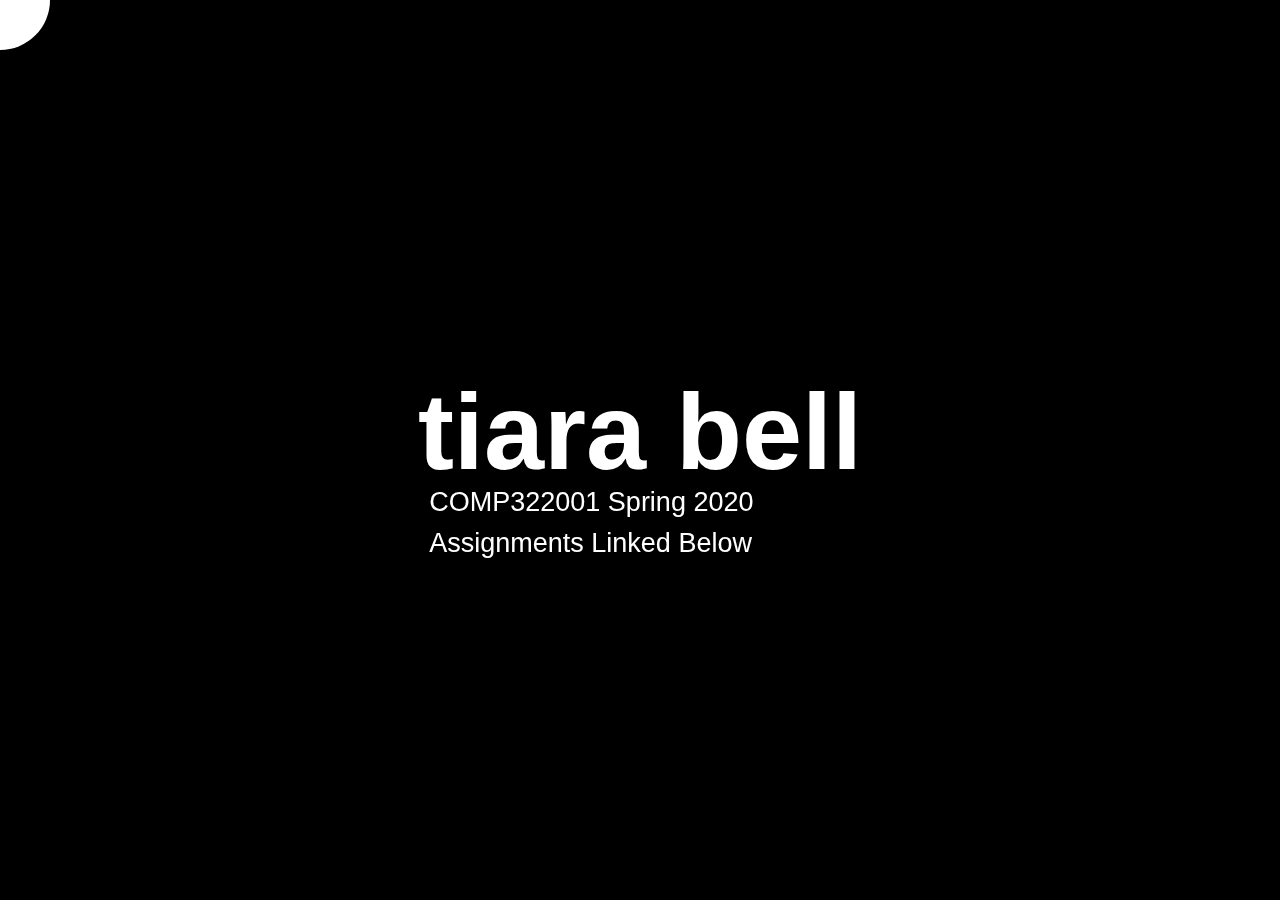
<file: index.html>
<!DOCTYPE html>
<html>

<head>
    <meta charset="utf-8" />
    <title>Tiara Bell</title>
    <meta name="description" content="COMP322 Website">
    <meta name="author" content="Tiara Bell">
    <link rel="stylesheet" type="text/css" href="style.css" />
</head>

<body>
    <h1>tiara bell</h1>
    <p id="one">COMP322001 Spring 2020</br>Assignments Linked Below</p>
    <p id="two"><a href="./mlk/index.html">Happy MLK Day!</br></a>
        <a href="./error/index.html">Port 81 Error Page</br></a>
        <a href="./bio/index.html">Bio</br></a>
        <a href="./schedule/index.html">Schedule</br></a>
        <a href="./kobe/index.html">Kobe Tribute</br></a>
        <a href="./order/index.html">Basic Order Page</br></a>
    </p>
    <div class="ball"></div>
    <script src="ball.js"></script>
</body>

</html>
</file>
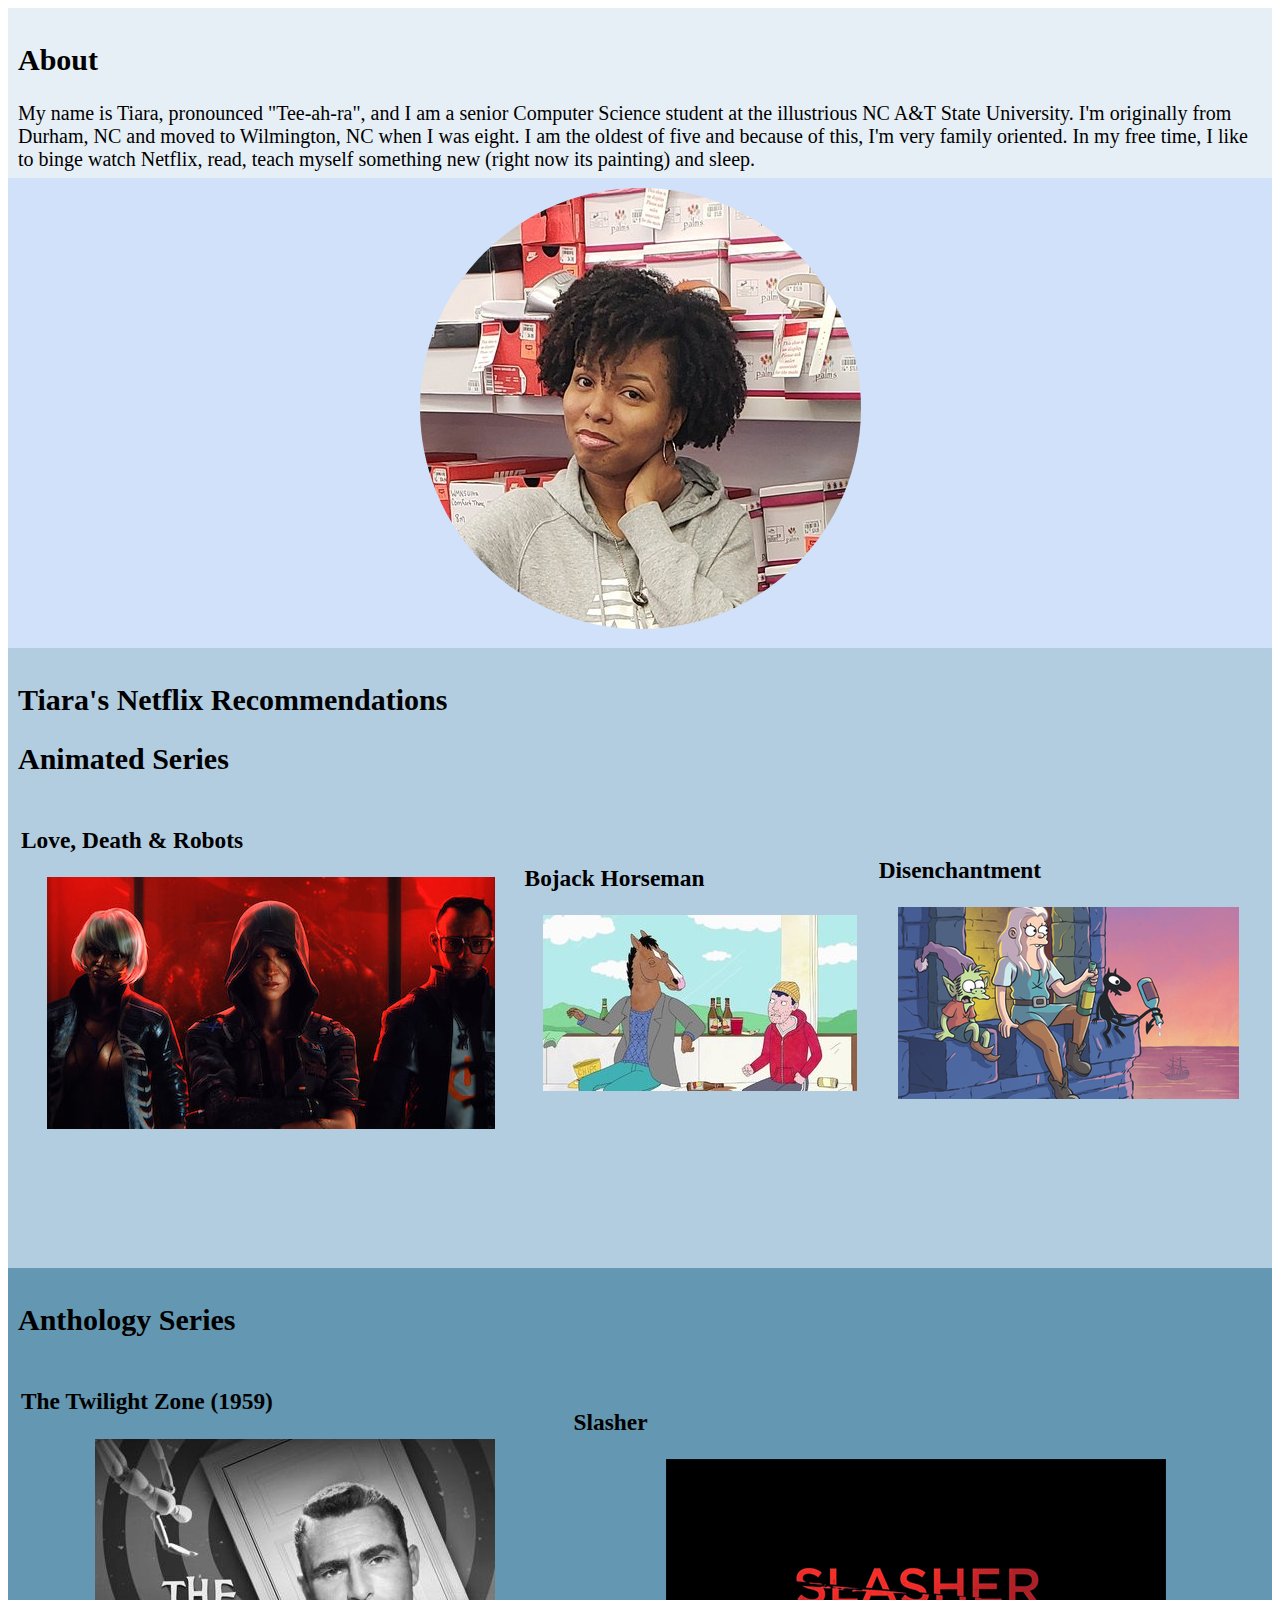
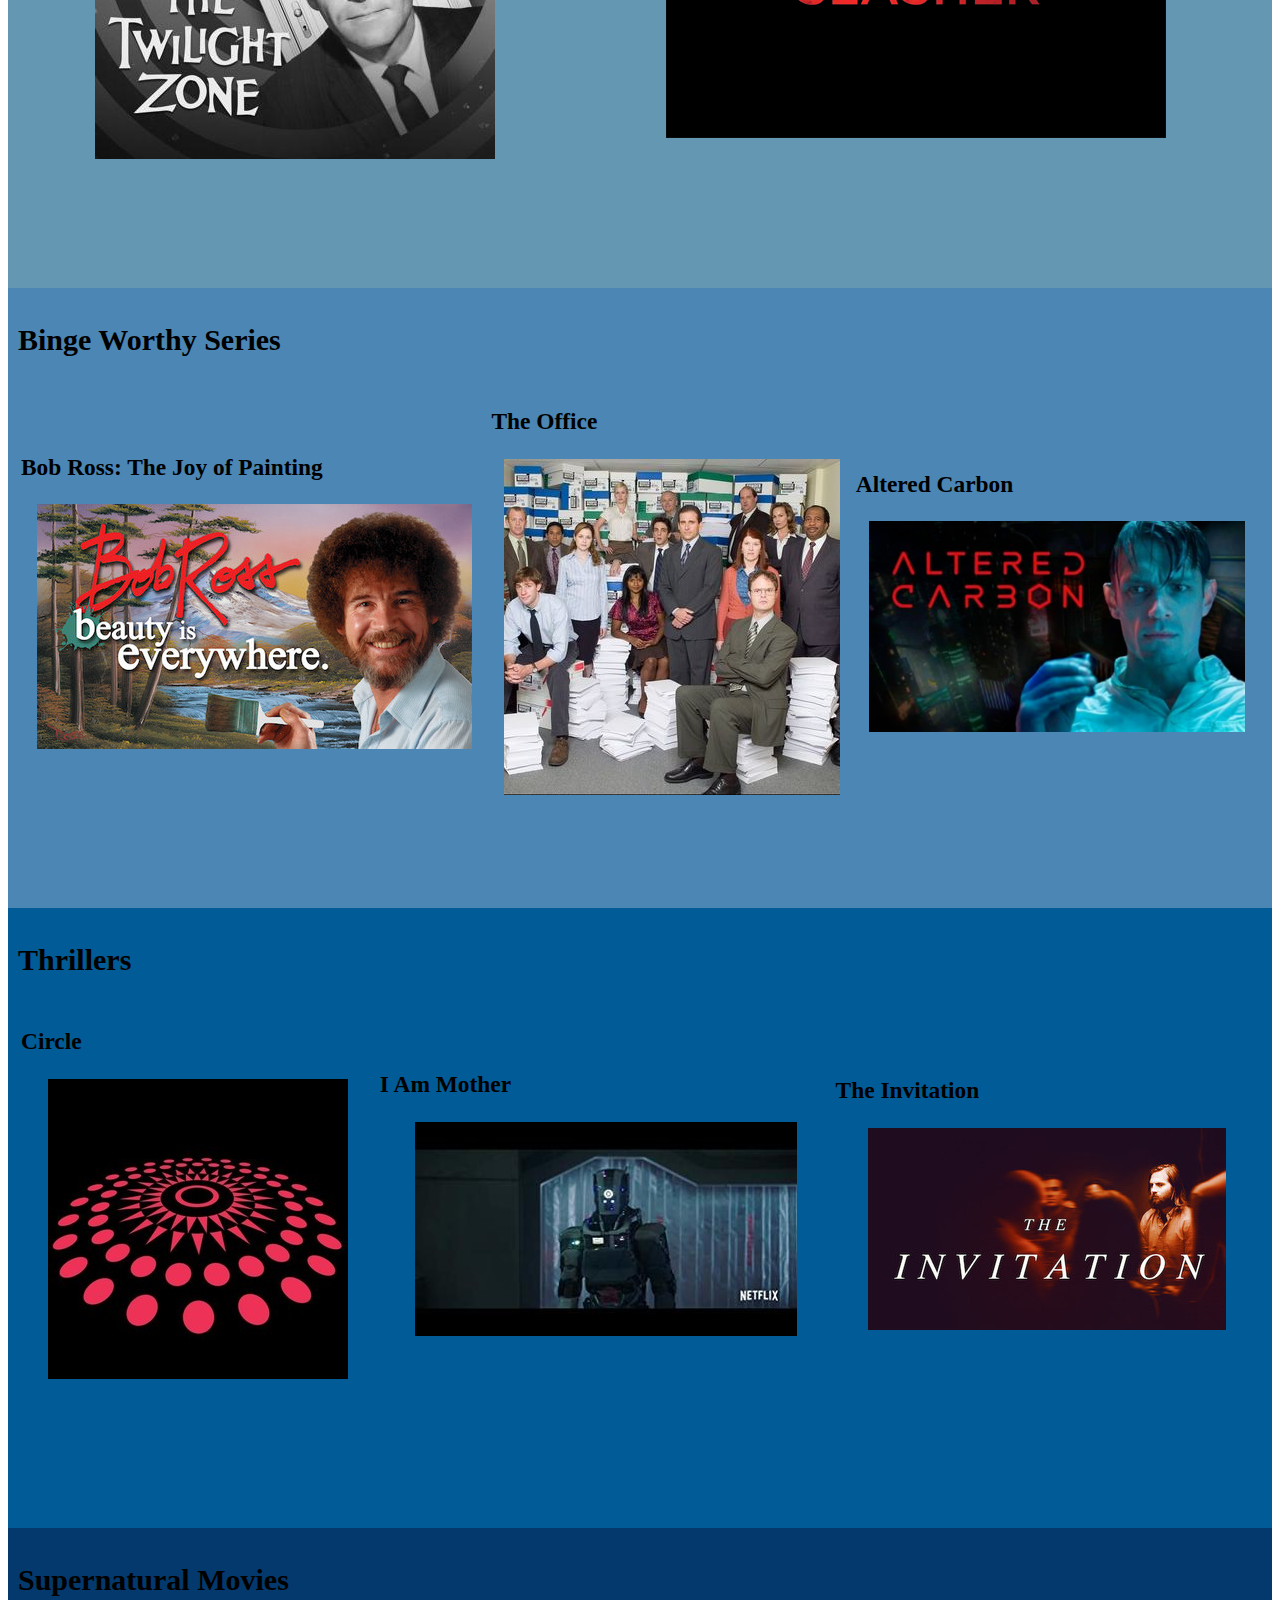
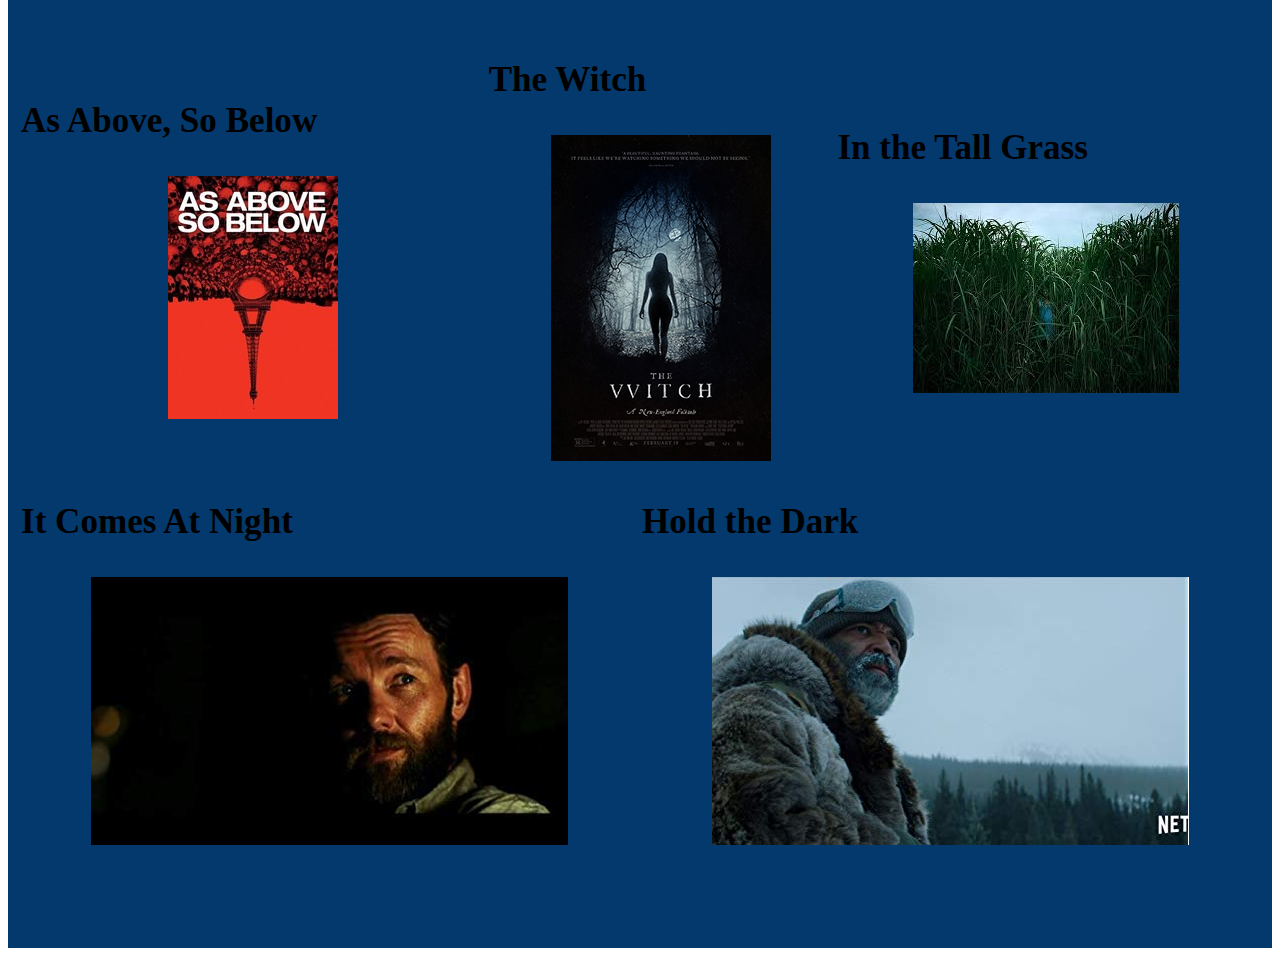
<file: bio/index.html>
<!DOCTYPE html>
<html>

<head>
    <meta charset="utf-8">
    <title>Bio</title>
    <meta name="description" content="COMP322 Website">
    <meta name="author" content="Tiara Bell">
    <link rel="stylesheet" type="text/css" href="biostyle.css" />
</head>

<body>
    <section class="about">
        <h2>About</h2>
        <p>My name is Tiara, pronounced "Tee-ah-ra", and I am a senior Computer Science student at the illustrious NC
            A&T State University. I'm originally from Durham, NC and moved to Wilmington, NC when I was eight. I am the
            oldest of five and because of this, I'm very family oriented. In my free time, I like to binge watch
            Netflix, read, teach myself something new (right now its painting) and sleep.
        </p>
    </section>
    <section class="pic">
        <div>
            <img src="image/me.jpg" alt="Tiara Bell" class="round" />
        </div>
    </section>
    <section class="animatedadult">
        <h2>Tiara's Netflix Recommendations</h2>
        <h2>Animated Series</h2>

        <table style="width:100%">

            <tr>
                <td>
                    <h3>Love, Death & Robots</h3>
                    <img src="image/ldr.jpg" alt="Love, Death & Robots">
                </td>
                <td>
                    <h3>Bojack Horseman</h3>
                    <img src="image/bojack.jpg" alt="Bojack Horseman">
                </td>
                <td>
                    <h3>Disenchantment</h3>
                    <img src="image/disen.jpeg" alt="Disenchantment">
                </td>
            </tr>
        </table>
    </section>
    <section class="anthology">
        <h2>Anthology Series</h2>

        <table style="width:100%">

            <tr>
                <td>
                    <h3>The Twilight Zone (1959)</h3>
                    <img src="image/twilight.jpg" alt="The Twilight Zone (1959)">
                </td>
                <td>
                    <h3>Slasher</h3>
                    <img src="image/slasher.png" alt="Slasher">
                </td>
            </tr>
        </table>
    </section>
    <section class="bingeseries">

        <h2>Binge Worthy Series</h2>
        <table style="width:100%">
            <tr>
                <td>
                    <h3>Bob Ross: The Joy of Painting</h3>
                    <img src="image/bobross.jpg" alt="Bob Ross: The Joy of Painting">
                </td>
                <td>
                    <h3>The Office</h3>
                    <img src="image/office.jpg" alt="The Office">
                </td>
                <td>
                    <h3>Altered Carbon</h3>
                    <img src="image/ac.png" alt="Altered Carbon">
                </td>
            </tr>
        </table>

    </section>
    <section class="thrillers">

        <h2>Thrillers</h2>

        <table style="width:100%">
            <tr>
                <td>
                    <h3>Circle</h3>
                    <img src="image/circle.jpeg" alt="Circle Movie">
                </td>
                <td>
                    <h3>I Am Mother</h3>
                    <img src="image/mother.jpg" alt="I Am Mother">
                </td>
                <td>
                    <h3>The Invitation</h3>
                    <img src="image/invite.jpg" alt="The Invitation">
                </td>
            </tr>
        </table>
    </section>
    <section class="supernatural">

        <h2>Supernatural Movies<h2>

                <table style="width:100%">
                    <tr>
                        <td>
                            <h3>As Above, So Below</h3>
                            <img src="image/aaso.jpg" alt="As Above, So Below">
                        </td>
                        <td>
                            <h3>The Witch</h3>
                            <img src="image/witch.png" alt="The Witch Movie">
                        </td>
                        <td>
                            <h3>In the Tall Grass</h3>
                            <img src="image/ittg.jpeg" alt="In the Tall Grass">
                        </td>
                        <td>
                </table>
                <table style="width:100%">
                    <tr>
                        <td>
                            <h3>It Comes At Night</h3>
                            <img src="image/ican.jpg" alt="It Comes At Night">
                        </td>
                        <td>
                            <h3>Hold the Dark</h3>
                            <img src="image/htd.jpg" alt="Hold the Dark">
                        </td>
                    </tr>

                </table>
    </section>

</body>

</html>
</file>
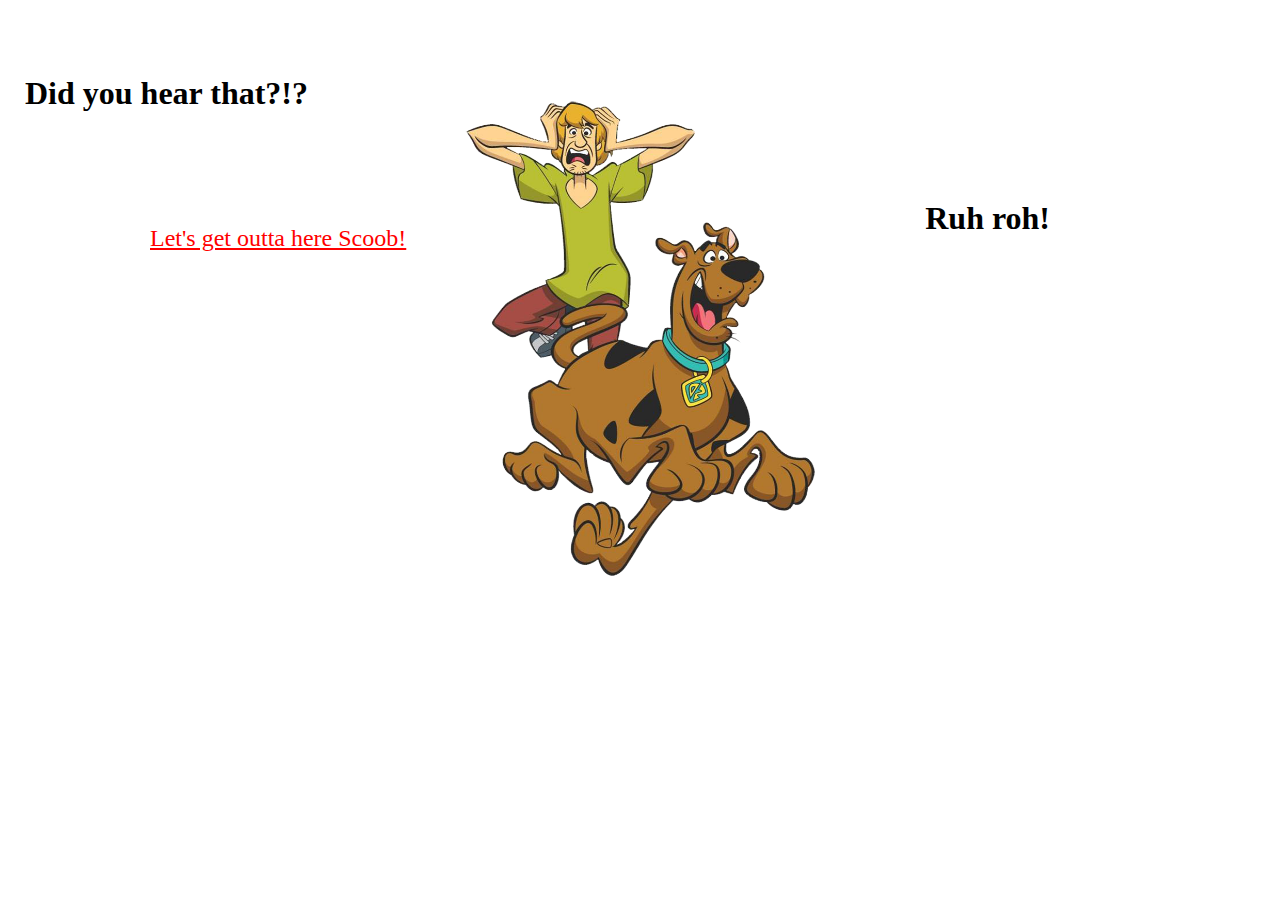
<file: error/index.html>
<!DOCTYPE html>
<html>

<head>
    <meta charset="utf-8">
    <title>BOOOOOO!</title>
    <meta name="description" content="COMP322 Website">
    <meta name="author" content="Tiara Bell">
    <link rel="icon" type="image/png" href="ghost.png">
    <link rel="stylesheet" type="text/css" href="errorstyle.css" />
</head>

<body>
    <div class="marquee">
        <h1>EEERRRRROOOORRRRRRRRRR. You do not belong here!</h1>
    </div>
    <div id="shaggy"><strong>Did you hear that?!?</strong></div>
    <div id="scooby"><strong>Ruh roh!</strong></div>
    <img src="scoobydoo.png" alt="Scooby Doo" class="center" height="475" width="350">
    <div id="link"><a href="../index.html">Let's get outta here Scoob!</a></div>

</body>

</html>
</file>
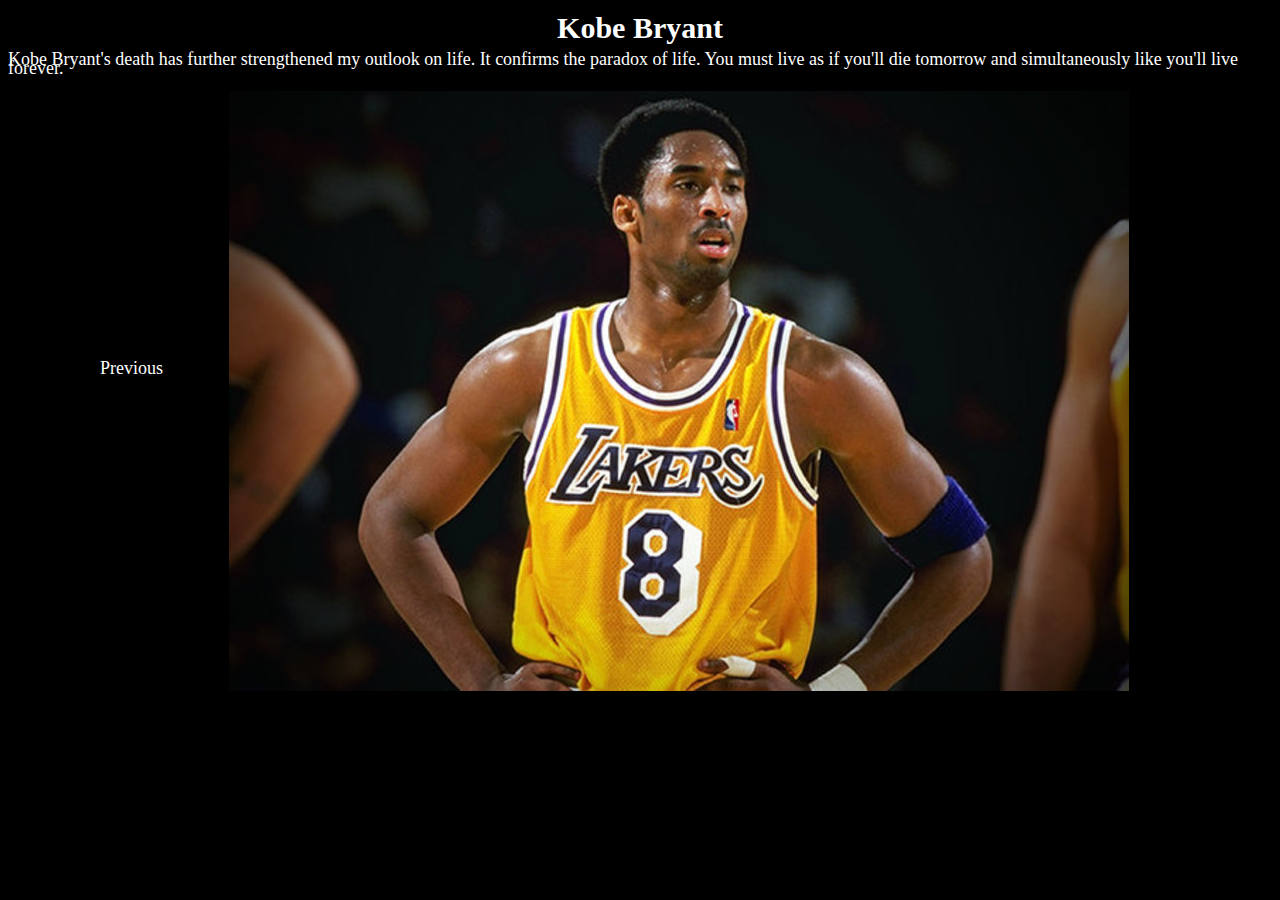
<file: kobe/index.html>
<!DOCTYPE html>
<html>

<head>
  <meta charset="utf-8" />
  <title>Kobe Bryant Tribute</title>
  <meta name="description" content="COMP322 Website">
  <meta name="author" content="Tiara Bell">
  <link rel="stylesheet" type="text/css" href="kobestyle.css" />
</head>

<body>
  <h1>Kobe Bryant</h1>
  <div>
    <p>Kobe Bryant's death has further strengthened my outlook on life. It confirms the paradox
      of life. You must live as if you'll die tomorrow and simultaneously like you'll live
      forever.
    </p>
    <section class="slideshow">
      <div><img src="kobe6.jpeg" alt="Kobe & Gianna" class="center"></div>
      <div><img src="kobe2.jpg" alt="Kobe '24' Jersey" class="center"></div>
      <div><img src="kobe7.jpeg" alt="Kobe Family Game Jerseys" class="center"></div>
      <div><img src="kobe5.jpg" alt="Kobe Signature" class="center"></div>
      <div><img src="kobe1.jpg" alt="Kobe '8' Jersey" class="center"></div>
    </section>
    <script src="kobe.js"></script>
  </div>
  <div id="previous"><a href="../schedule/index.html">Previous</a></div>
</body>

</html>
</file>
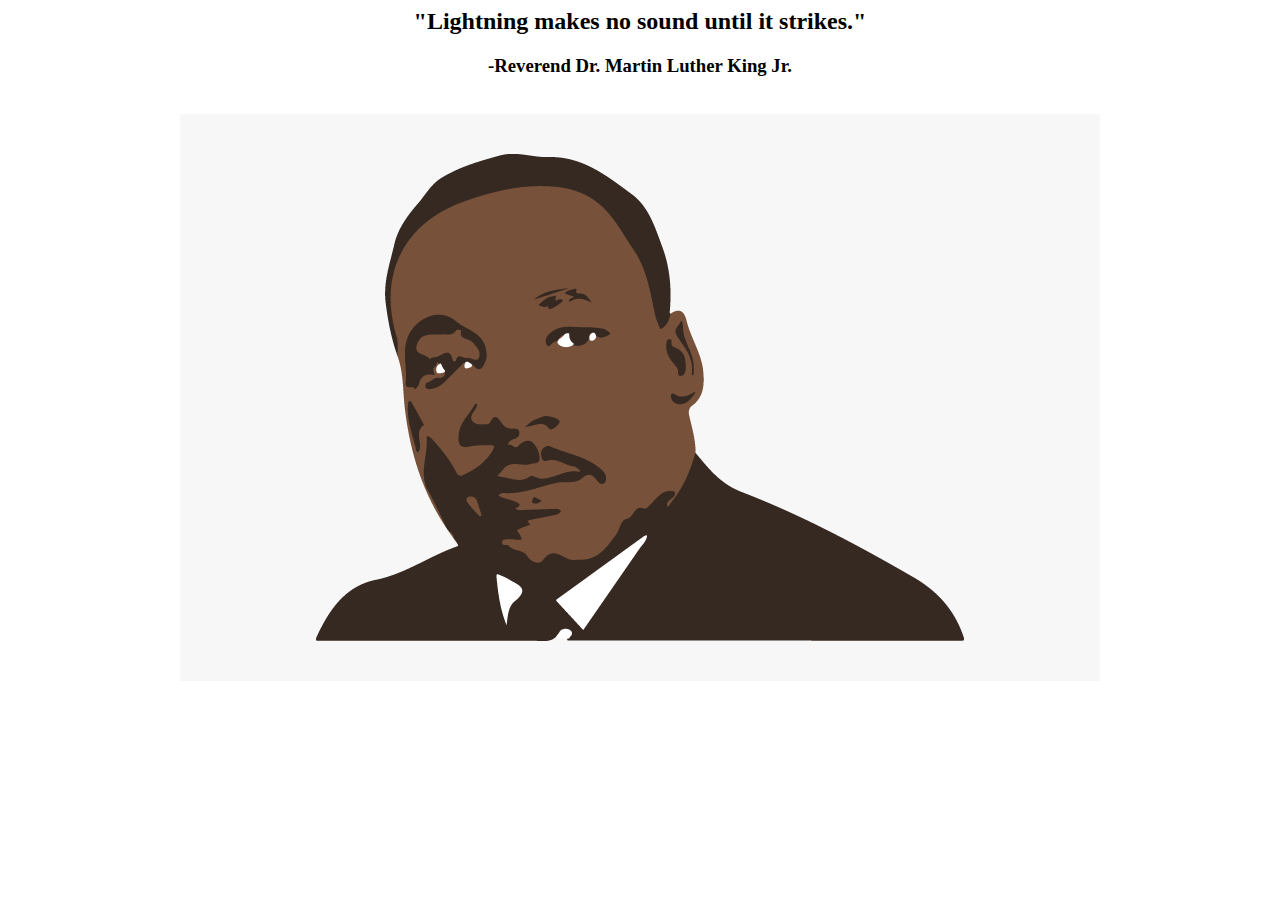
<file: mlk/index.html>
<html>

<head>
    <title>Happy MLK Day!</title>
    <link rel="icon" type="image/png" href="mlkfav.jpeg">
    <link rel="stylesheet" type="text/css" href="mlkstyle.css" />

<body>
    <div>
        <h2>"Lightning makes no sound until it strikes."</h2>
        <h3> -Reverend Dr. Martin Luther King Jr.</h3>
        <br>
        <img src="mlk.jpeg" alt="MLK Banner">
    </div>
</body>
</head>

</html>
</file>
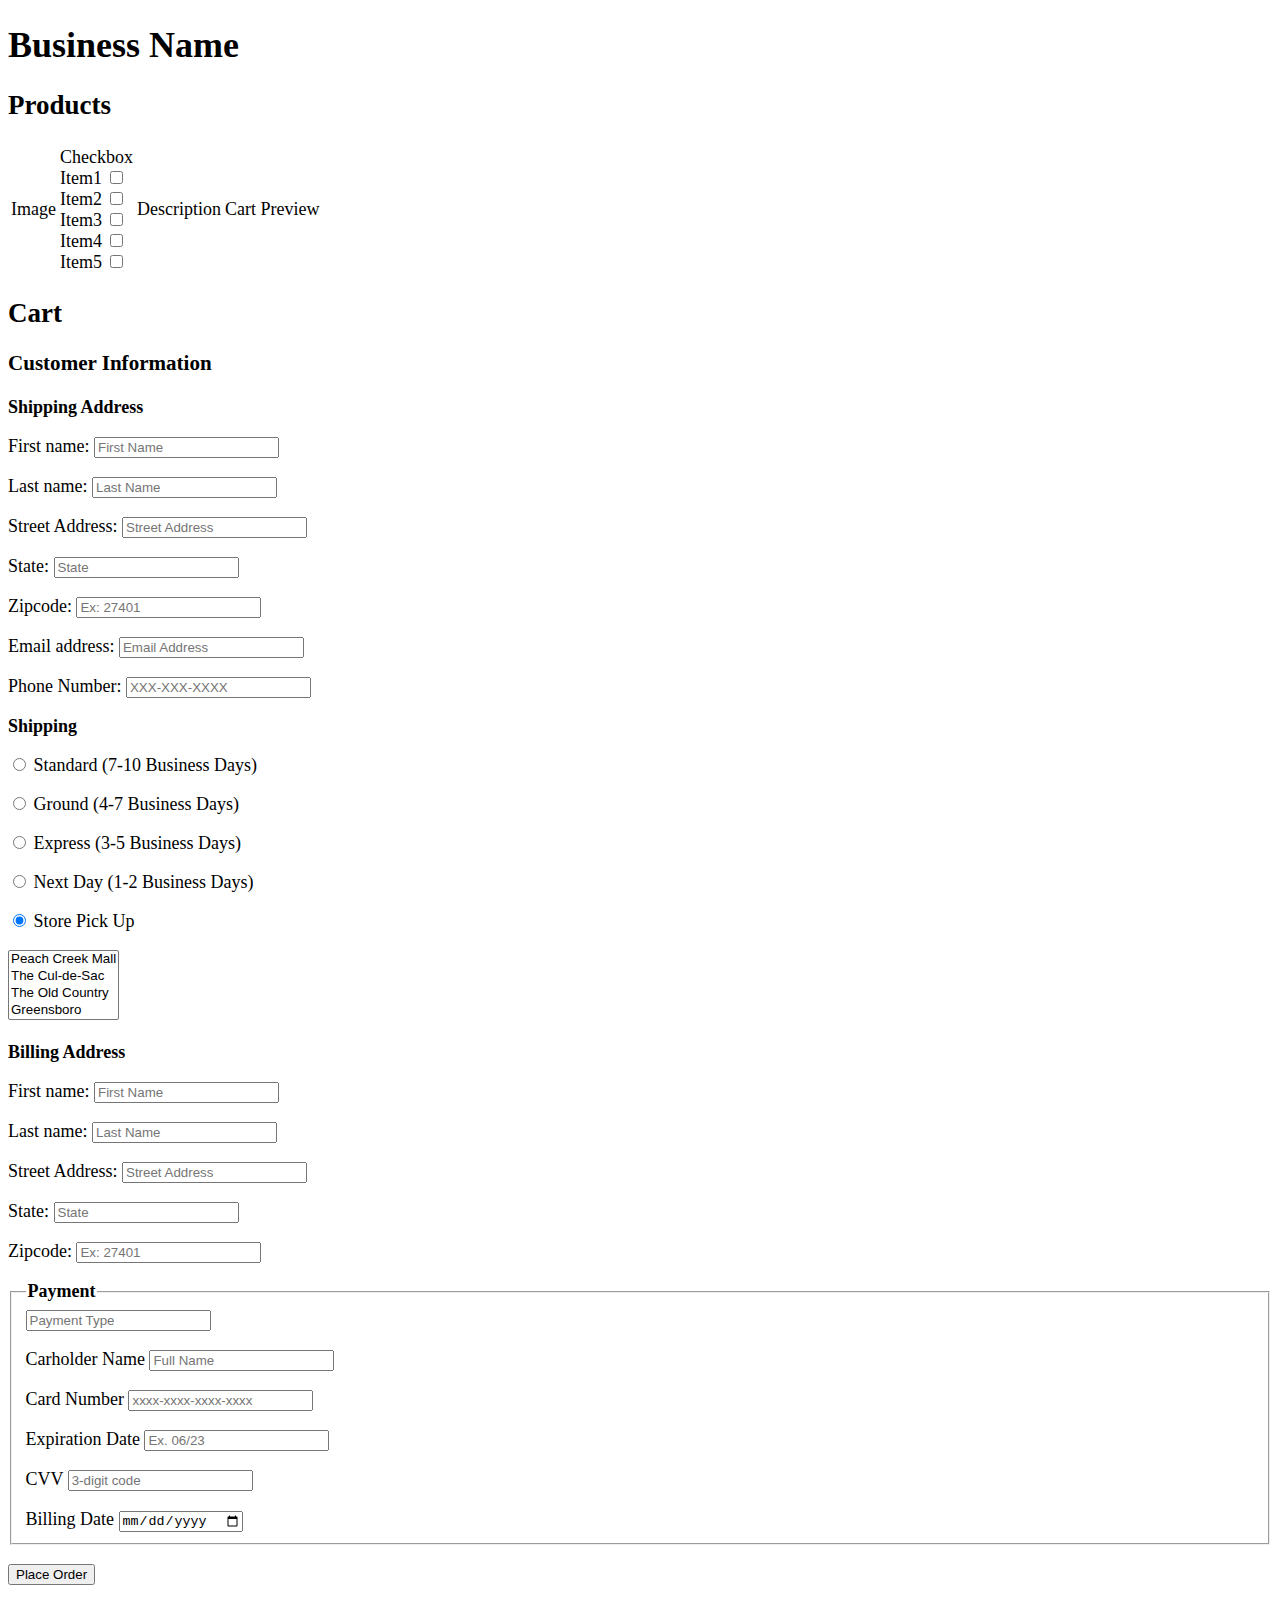
<file: order/index.html>
<!DOCTYPE html>
<!-- Create an order page with the following criteria:

Five items listed with checkbox.
Shipping method listed with radio buttons.
Payment with a combo box.
Store location with list box.
Billing date with date picker.
Must use a table and Fieldset.
Capture Customer mailing information
I should get to your page by myserver.ncat.edu/order -->

<html>

<head>
    <meta charset="utf-8" />
    <title>Order</title>
    <meta name="description" content="COMP322 Website">
    <meta name="author" content="Tiara Bell">
    <link rel="stylesheet" type="text/css" href="orderstyle.css">
</head>

<body>
    <section id="products">
        <h1>Business Name</h1>
        <h2>Products</h2>
        <form POST="comp322-17.ncat.edu" target="_blank">
            <table>
                <tr>
                    <td>Image</td>
                    <td>Checkbox
                        <br>
                        <label for="item1">Item1</label>
                        <input type="checkbox" id="item1" name="Item1">
                        <br>
                        <label for="item2">Item2</label>
                        <input type="checkbox" id="item2" name="Item2">
                        <br>
                        <label for="item3">Item3</label>
                        <input type="checkbox" id="item3" name="Item3">
                        <br>
                        <label for="item4">Item4</label>
                        <input type="checkbox" id="item4" name="Item4">
                        <br>
                        <label for="item5">Item5</label>
                        <input type="checkbox" id="item5" name="Item5">
                        <br>
                    </td>
                    <td>Description</td>
                    <td>Cart Preview</td>
                </tr>
            </table>
    </section>
    <!-- <section id="checkout"> -->
      <section id="shipping">
        <h2>Cart</h2>
        <h3>Customer Information</h3>
        <caption><strong>Shipping Address</strong></caption>
        <div>
            <p>
                <label for="first">First name:</label>
                <input type="text" id="first" name="first" placeholder="First Name">
            </p>
            <p>
                <label for="last">Last name:</label>
                <input type="text" id="last" name="last" placeholder="Last Name">
            </p>
            <p>
                <label for="address">Street Address:</label>
                <input type="text" id="address" name="address" placeholder="Street Address">
            </p>
            <p>
                <label for="state">State:</label>
                <input type="text" id="state" name="state" placeholder="State">
            </p>
            <p>
                <label for="zipcode">Zipcode:</label>
                <input type="number" id="zipcode" name="zipcode" placeholder="Ex: 27401">
            </p>
            <p>
                <label for="email">Email address:</label>
                <input type="text" id="email" name="email" placeholder="Email Address">
            </p>
            <p>
                <label for="phone">Phone Number:</label>
                <input type="number" id="phone" name="phone" placeholder="XXX-XXX-XXXX">
            </p>
        </div>
        <div>
            <p><strong>Shipping
            </strong>
                <br>
            </p>
            <p>
                <input type="radio" name="shipping" value="standard" id="standard">
                <label for="standard">Standard (7-10 Business Days)</label>
            </p>
            <p>
                <input type="radio" name="shipping" value="ground" id="ground">
                <label for="ground">Ground (4-7 Business Days)</label>
            </p>
            <p>
                <input type="radio" name="shipping" value="express" id="express">
                <label for="express">Express (3-5 Business Days)</label>
            </p>
            <p>
                <input type="radio" name="shipping" value="nextday" id="nextday">
                <label for="nextday">Next Day (1-2 Business Days)</label>
            </p>
            <p>
                <input type="radio" name="shipping" value="pickup" id="pickup" checked>
                <label for="pickup">Store Pick Up</label>
            </p>
            <select name="location" size="4">
                <option value="peachcreek">Peach Creek Mall</option>
                <option value="culdesac">The Cul-de-Sac</option>
                <option value="oldcountry">The Old Country</option>
                <option value="greensboro">Greensboro</option>
            </select>
        </div>
      </section>
      <section id="billing">
        <caption><strong><br>Billing Address</strong></caption>
        <div>
            <p>
                <label for="first">First name:</label>
                <input type="text" id="first" name="first" placeholder="First Name">
            </p>
            <p>
                <label for="last">Last name:</label>
                <input type="text" id="last" name="last" placeholder="Last Name">
            </p>
            <p>
                <label for="address">Street Address:</label>
                <input type="text" id="address" name="address" placeholder="Street Address">
            </p>
            <p>
                <label for="state">State:</label>
                <input type="text" id="state" name="state" placeholder="State">
            </p>
            <p>
                <label for="zipcode">Zipcode:</label>
                <input type="number" id="zipcode" name="zipcode" placeholder="Ex: 27401">
            </p>
        </div>
        <div>
          <fieldset>
              <legend><strong>Payment</strong></legend>
              <input list="payment" placeholder="Payment Type">
              <datalist id="payment">
                  <option value="Visa">
                      <option value="Mastercard">
                          <option value="Paypal">
                              <option value="Apple Pay">
                                  <option value="Gift Card">
                                      <option value="Bitcoin">
              </datalist>
              <p>
                  <label for="fullname">Carholder Name</label>
                  <input type="text" id="fullname" name="fullname" placeholder="Full Name">
              </p>
              <p>
                  <label for="cardnumber">Card Number</label>
                  <input type="number" id="cardnumber" name="cardnumber" placeholder="xxxx-xxxx-xxxx-xxxx">
              </p>
              <p>
                  <label for="expdate">Expiration Date</label>
                  <input type="number" id="expdate" name="expdate" placeholder="Ex. 06/23">
              </p>
              <p>
                  <label for="cvv">CVV</label>
                  <input type="number" id="cvv" name="cvv" placeholder="3-digit code">
              </p>

              <label for="billingdate">Billing Date</label>
              <input type="date" id="billingdate" name="billingdate" min="2020-02-07">
          </fieldset>
          <p>
              <input type="submit" value="Place Order">
          </p>
        </div>
      </section>
    <!-- </section> -->
    <section id="confirmation">
    </section>
    </form>
    <!-- <script src="/js/order.js"></script> -->
    <!-- <div class="mapouter">
        <div class="gmap_canvas">
            <iframe width="600" height="500" id="gmap_canvas" src="https://maps.google.com/maps?q=north%20carolina%20a%26t%20state&t=&z=13&ie=UTF8&iwloc=&output=embed" frameborder="0" scrolling="no" marginheight="0" marginwidth="0">
            </iframe>
            <a href="https://www.divi-discounts.com">divi-discounts.com</a>
        </div>
        <style>
            .mapouter {
                position: relative;
                text-align: right;
                height: 500px;
                width: 600px;
            }

            .gmap_canvas {
                overflow: hidden;
                background: none!important;
                height: 300px;
                width: 400px;
            }
        </style>
    </div> -->
</body>

</html>
</file>
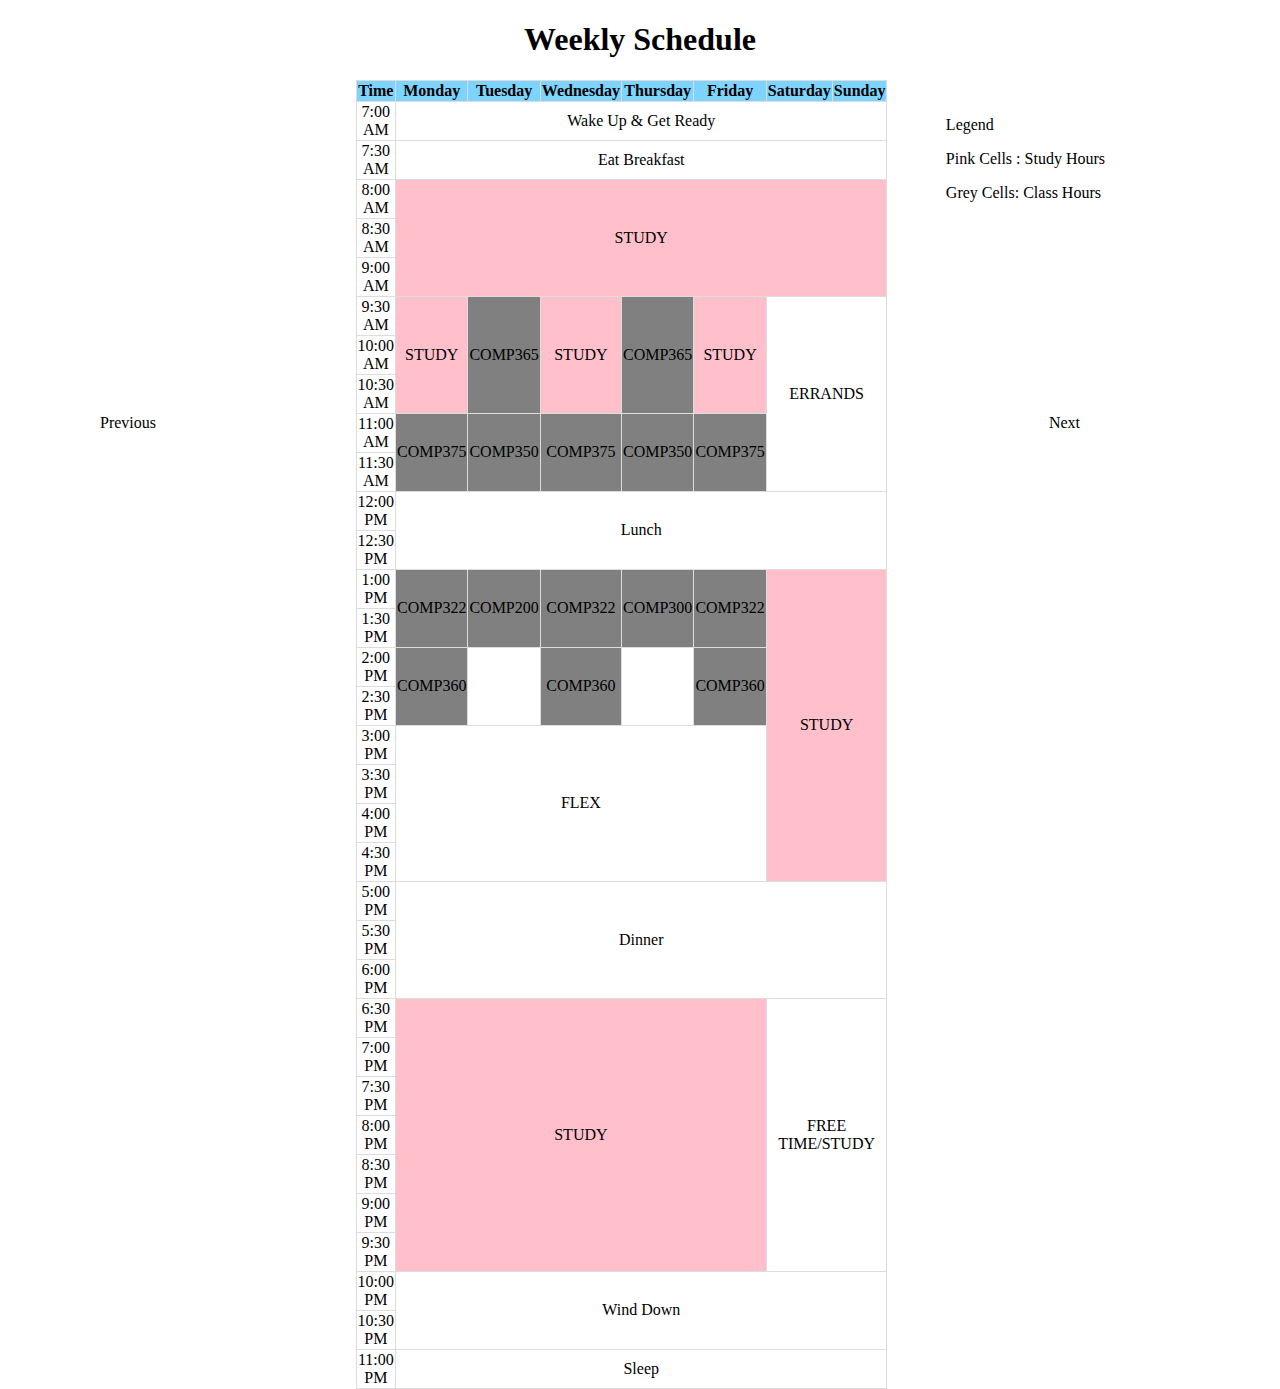
<file: schedule/index.html>
<!DOCTYPE html>
<html>

<head>
    <meta charset="utf-8" />
    <title>Schedule</title>
    <meta name="description" content="COMP322 Website">
    <meta name="author" content="Tiara Bell">
    <link rel="stylesheet" type="text/css" href="schedulestyle.css" />
</head>

<body>
    <h1>Weekly Schedule</h1>
    <div>
        <section class="Schedule">
            <table frame="box">
                <tr>
                    <th>Time</th>
                    <th>Monday</th>
                    <th>Tuesday</th>
                    <th>Wednesday</th>
                    <th>Thursday</th>
                    <th>Friday</th>
                    <th>Saturday</th>
                    <th>Sunday</th>
                </tr>
                <tr>
                    <td>7:00 AM</td>
                    <td colspan="7">Wake Up & Get Ready</td>
                </tr>
                <tr>
                    <td>7:30 AM</td>
                    <td colspan="7">Eat Breakfast</td>
                </tr>
                <tr>
                    <td>8:00 AM</td>
                    <td colspan="7" rowspan="3" class="pink">STUDY</td>
                </tr>
                <tr>
                    <td>8:30 AM</td>
                </tr>
                <tr>
                    <td>9:00 AM</td>
                </tr>
                <tr>
                    <td>9:30 AM</td>
                    <td rowspan="3" class="pink">STUDY</td>
                    <td rowspan="3" class="grey">COMP365</td>
                    <td rowspan="3" class="pink">STUDY</td>
                    <td rowspan="3" class="grey">COMP365</td>
                    <td rowspan="3" class="pink">STUDY</td>
                    <td colspan="2" rowspan="5">ERRANDS</td>
                </tr>
                <tr>
                    <td>10:00 AM</td>
                </tr>
                <tr>
                    <td>10:30 AM</td>
                </tr>
                <tr>
                    <td>11:00 AM</td>
                    <td rowspan="2" class="grey">COMP375</td>
                    <td rowspan="2" class="grey">COMP350</td>
                    <td rowspan="2" class="grey">COMP375</td>
                    <td rowspan="2" class="grey">COMP350</td>
                    <td rowspan="2" class="grey">COMP375</td>
                </tr>
                <tr>
                    <td>11:30 AM</td>
                </tr>
                <tr>
                    <td>12:00 PM</td>
                    <td colspan="7" rowspan="2">Lunch</td>
                </tr>
                <tr>
                    <td>12:30 PM</td>
                </tr>
                <tr>
                    <td>1:00 PM</td>
                    <td rowspan="2" class="grey">COMP322</td>
                    <td rowspan="2" class="grey">COMP200</td>
                    <td rowspan="2" class="grey">COMP322</td>
                    <td rowspan="2" class="grey">COMP300</td>
                    <td rowspan="2" class="grey">COMP322</td>
                    <td colspan="2" rowspan="8" class="pink">STUDY</td>
                </tr>
                <tr>
                    <td>1:30 PM</td>
                </tr>
                <tr>
                    <td>2:00 PM</td>
                    <td rowspan="2" class="grey">COMP360</td>
                    <td rowspan="2"></td>
                    <td rowspan="2" class="grey">COMP360</td>
                    <td rowspan="2"></td>
                    <td rowspan="2" class="grey">COMP360</td>
                </tr>
                <tr>
                    <td>2:30 PM</td>
                </tr>
                <tr>
                    <td>3:00 PM</td>
                    <td colspan="5" rowspan="4">FLEX</td>
                </tr>
                <tr>
                    <td>3:30 PM</td>
                </tr>
                <tr>
                    <td>4:00 PM</td>
                </tr>
                <tr>
                    <td>4:30 PM</td>
                </tr>
                <tr>
                    <td>5:00 PM</td>
                    <td colspan="7" rowspan="3">Dinner</td>
                </tr>
                <tr>
                    <td>5:30 PM</td>
                </tr>
                <tr>
                    <td>6:00 PM</td>
                </tr>
                <tr>
                    <td>6:30 PM</td>
                    <td colspan="5" rowspan="7" class="pink">STUDY</td>
                    <td colspan="2" rowspan="7">FREE TIME/STUDY</td>
                </tr>
                <tr>
                    <td>7:00 PM</td>
                </tr>
                <tr>
                    <td>7:30 PM</td>
                </tr>
                <tr>
                    <td>8:00 PM</td>
                </tr>
                <tr>
                    <td>8:30 PM</td>
                </tr>
                <tr>
                    <td>9:00 PM</td>
                </tr>
                <tr>
                    <td>9:30 PM</td>
                </tr>
                <tr>
                    <td>10:00 PM</td>
                    <td colspan="7" rowspan="2">Wind Down</td>
                </tr>
                <tr>
                    <td>10:30 PM</td>
                </tr>
                <tr>
                    <td>11:00 PM</td>
                    <td colspan="7">Sleep</td>
                </tr>
            </table>
        </section>
    </div>
    <div id="previous"><a href="../bio/index.html">Previous</a></div>
    <div id="next"><a href="../kobe/index.html">Next</a></div>
    <div id="legend">
        <p>Legend</p>
        <p>Pink Cells : Study Hours</p>
        <p>Grey Cells: Class Hours</p>
</body>

</html>
</file>
<file: style.css>
/* style.css FOR HOMEPAGE */
/* Body */
body {
font-size: 16px;
font-family: Helvetica;
line-height: 1.5;

background-color: #000000; /*#00ADEF*/
color: #ffffff;
}
/* Source: https://www.superhi.com/video/smooth-movements-with-javascript Retrieved on 02/01/2020 */

/* Headers */
h1 {
position: absolute;
top: 40%;
left: 50%;
font-size: 12vmin;
transform: translate(-50%, -50%);
z-index: -1;
}

/* Paragraphs */
/* COMP info */
#one {
position: absolute;
top: 55%;
left: 50%;
font-size: 3vmin;
transform: translate(-65%, -50%);
z-index: -1;
}
/* Page links */
#two {
position: absolute;
top: 72%;
left: 56%;
font-size: 3vmin;
transform: translate(-103%, -50%);
z-index: 1;
}

@keyframes heartbeat {
  0% {transform: translate(-50%, -50%) scale(1);}
  50% {transform: translate(-50%, -50%) scale(2);}
  100% {transform: translate(-50%, -50%) scale(1);}
}

div.ball {
background-color: #ffffff;
width: 100px;
height: 100px;
border-radius: 50%;
z-index: 0;

position: absolute;
top: 0;
left: 0;
transform: translate(-50%, -50%);

mix-blend-mode: difference;

animation: heartbeat 3s infinite;
}

/* div.cn {
  z-index: -1;
} */

/* div.ghibli {
  background-image: url(/image/blackghibli.jpg);
} */
/* Source: https://www.w3schools.com/css/tryit.asp?filename=trycss_link Retrieved on 02/02/2020 */

/* unvisited link */
a:link {
  color: black;
}
/* visited link */
a:visited {
  color: yellow;
}
/* mouse over link */
a:hover {
  color: blue;
}
</file>
<file: bio/biostyle.css>
/* biostyle.css */
body {
  font-size: 20px;
  background-color: #ffffff;
  color: #000000;
}
/* Source: https://www.superhi.com/video/parallax-overlapping-sections-using-sticky-positioning Retrieved 02/01/2020 */
h1, section {
  padding: 10px;
  position: sticky;
  position: -webkit-sticky;
  top: 0;
}

img {
    display: block;
    margin-left: auto;
    margin-right: auto;
}

#previous {
  position: fixed;
  bottom: 10px;
  left: 30px;
  }

#next {
  position: fixed;
  bottom: 10px;
  right: 30px;
  }

img.round {
  border-radius: 50%;
}

section.about {
  background-color: #e7eff6;
  height: 150px
}
section.pic {
  background-color: #d0e1f9;
  height: 450px;
}
section.animatedadult {
  background-color: #b3cde0;
  height: 600px;
}
section.anthology {
  background-color: #6497b1;
  height: 600px;
}
section.bingeseries {
  background-color: #4b86b4;
  height: 600px;
}
section.thrillers {
  background-color: #005b96;
  height: 600px;
}
section.supernatural {
  background-color: #03396c;
  height: 1000px;
}
/* Source: https://www.w3schools.com/css/tryit.asp?filename=trycss_link_advanced Retrieved on 02/02/2020 */
a:link, a:visited {
  background-color: blue;
  color: white;
  padding: 14px 25px;
  text-align: center;
  text-decoration: none;
  display: inline-block;
}

a:hover, a:active {
  background-color: white;
  color: blue;
}
</file>
<file: error/errorstyle.css>
/* errorstyle.css */
img {
    display: block;
    margin-left: auto;
    margin-right: auto;
}
.marquee {
    width: 450px;
	  line-height: 50px;
	  color: black;
    white-space: nowrap;
    box-sizing: border-box;
}

.marquee h1 {
    text-shadow: 2px 2px #65FF00;
    display: inline-block;
    padding-left: 300%;
    animation: marquee 15s linear infinite;
}

@keyframes marquee {
    0%   { transform: translate(0, 0); }
    100% { transform: translate(-100%, 0); }
}

#shaggy {
  position: absolute;
  top:75px;
  left:25px;
  font-size: 32px;
}

#scooby {
  position: absolute;
  top:200px;
  right:230px;
  font-size: 32px;
}

#link {
  position: absolute;
  top:225px;
  left:150px;
  font-size: 24px;
}
/* Source: https://www.w3schools.com/css/tryit.asp?filename=trycss_link Retrieved on 02/02/2020 */

/* unvisited link */
a:link {
  color: red;
}
/* visited link */
a:visited {
  color: green;
}
/* mouse over link */
a:hover {
  color: blue;
}
</file>
<file: kobe/kobestyle.css>
/* kobestyle.css */
/* Body */
body {
  font-size: 18px;
  /* font-family: Helvetica; */
  line-height: 0.5;
  background-color: #000000;
  color: #ffffff;
}

h1 {
  text-align: center;
  font-size: 30px;
}

div {
  position: relative;
}
section {
  position: absolute;
  top: 50%;
  left: 17.5%;
}

#previous {
  position: absolute;
  top: 350px;
  left: 75px;
  }

/* Source: https://www.superhi.com/video/how-to-make-a-hover-slideshow Retrieved on 02/01/2020 */

section.slideshow {
  width: 900px;
  height: 600px;
  cursor: pointer;
  position: relative;
}

section.slideshow img {
  position: absolute;
  top: 0;
  left: 0;
  width: 900px;
  height: 600px;
  z-index: 0;
}

section.slideshow img:first-child {
  z-index: 1;
}

/* https://www.w3schools.com/css/tryit.asp?filename=trycss_link_advanced Retrieved on 02/02/2020 */
/* Direction Links */
a:link, a:visited {
  background-color: black;
  color: white;
  padding: 14px 25px;
  text-align: center;
  text-decoration: none;
  display: inline-block;
}

a:hover, a:active {
  background-color: white;
  color: black;
}
</file>
<file: mlk/mlkstyle.css>
/* mlkstyle css */

h2 {
    text-align: center;
}

h3 {
    text-align: center;
}

img {
    display: block;
    margin-left: auto;
    margin-right: auto;
}
</file>
<file: order/orderstyle.css>
/* orderstyle.css */
body {
  font-size: 18px;
  background-color: #ffffff;
  color: #000000;
}
/* Source: https://www.superhi.com/video/parallax-overlapping-sections-using-sticky-positioning Retrieved 02/01/2020 */
/* h1, section {
  padding: 20px;
  position: sticky;
  position: -webkit-sticky;
  top: 0;
} */
#products:hover{
background-color: #e7eff6;
}
/* #checkout:hover{
background-color: #d0e1f9;
} */
#shipping:hover{
background-color: #d0e1f9;
}
#billing:hover{
background-color: #b3cde0;
}

#first:hover{
background-color: #9dc6d8;
}
#last:hover{
background-color: #ffdd94;
}
#address:hover{
background-color: #00b3ca;
}
#state:hover{
background-color: #fa897b;
}
#zipcode:hover{
background-color: #ead98b;
}
#email:hover{
background-color: #ccabd8;
}
#phone:hover{
background-color: #6096fd;
}

section.products {
  background-color: #e7eff6;
  height: 600px;
}
section.cart {
  background-color: #d0e1f9;
}
section.confirmation {
  background-color: #b3cde0;
}

/* Source: https://www.w3schools.com/css/tryit.asp?filename=trycss_link_advanced Retrieved on 02/02/2020 */
a:link, a:visited {
  background-color: blue;
  color: white;
  padding: 14px 25px;
  text-align: center;
  text-decoration: none;
  display: inline-block;
}

a:hover, a:active {
  background-color: white;
  color: blue;
}
</file>
<file: schedule/schedulestyle.css>
/* schedulestyle.css */
/* Body */
body {
  font-size: 16 px;
  background-color: #ffffff;
  color: #000000;
}

h1 {
  text-align: center;
}

div {
  position: relative;
}

section {
  position: absolute;
  left: 27.5%;
  /* transform: translate(-50%, -50%); */
}

/* Table */
table, th, td {
  border: 1px solid #ddd;
  border-collapse: collapse;
  text-align: center;
}
th {
  background-color: #7cd4ff;
}

table {
  width: 50%;
}
tr:hover {background-color:#b69cf6;}

/* Schedule */
section.Schedule {
  background-color: #ffffff;
}

td.pink {
  background-color: pink;
}

td.grey {
  background-color: grey;
}

#previous {
  position: absolute;
  top: 400px;
  left: 75px;
  }

#next {
  position: absolute;
  top: 400px;
  right: 175px;
}

#legend {
  position: absolute;
  top: 100px;
  right: 175px;
}

/* Source: https://www.w3schools.com/css/tryit.asp?filename=trycss_link_advanced Retrieved on 02/02/2020 */

a:link, a:visited {
  background-color: white;
  color: black;
  padding: 14px 25px;
  text-align: center;
  text-decoration: none;
  display: inline-block;
}

a:hover, a:active {
  background-color: black;
  color: white;
}
</file>
